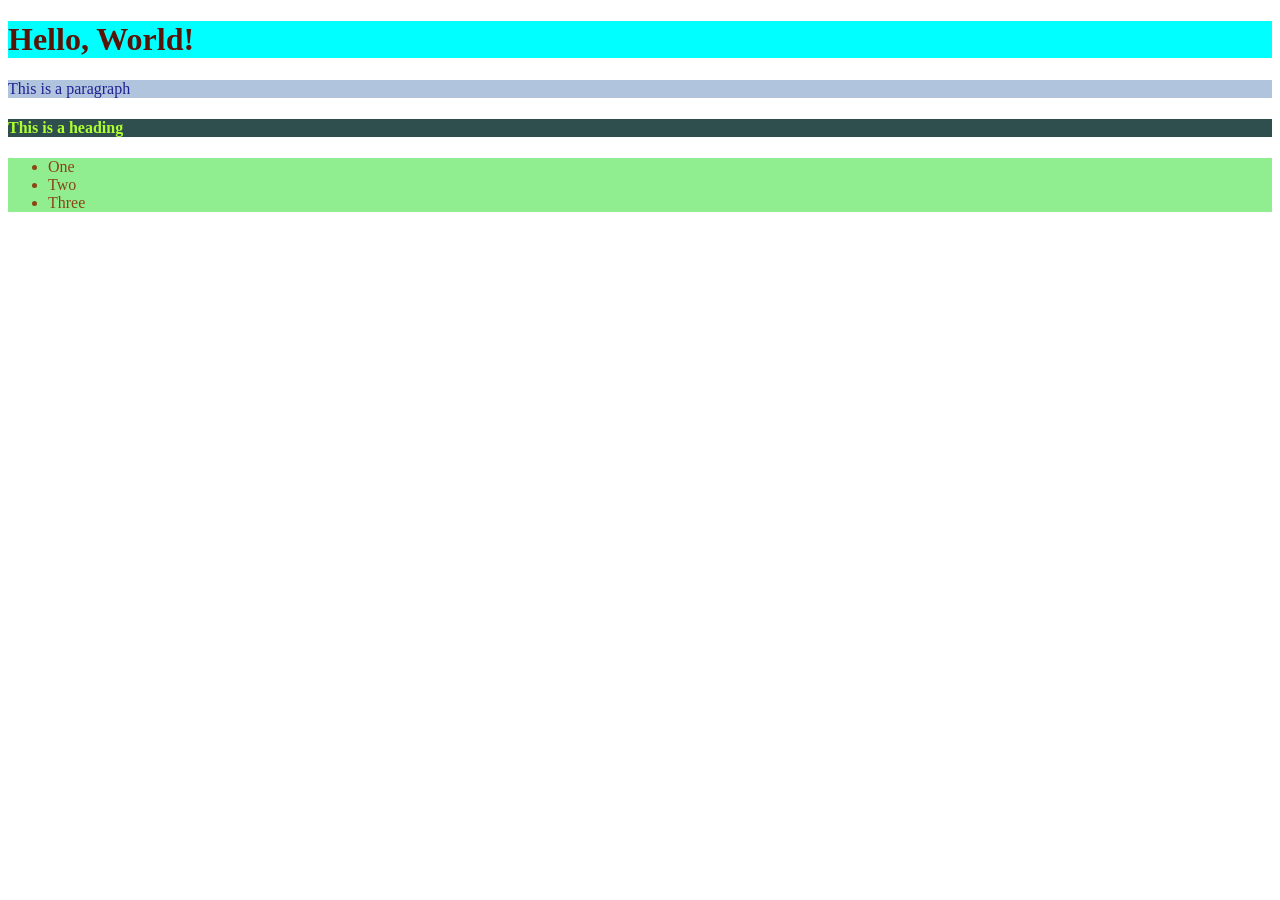
<file: index.html>
<!DOCTYPE html>
<html lang="en">
<head>
    <meta charset="UTF-8">
    <meta name="viewport" content="width=device-width, initial-scale=1.0">
    <title>Document</title>
    <link rel="stylesheet" href="style.css">
</head>
<body>
    <h1>Hello, World!</h1>
    <p>This is a paragraph</p>
    <h4>This is a heading</h4>

    <ul>
        <li>One</li>
        <li>Two</li>
        <li>Three</li>
    </ul>
</body>
</html>
</file>
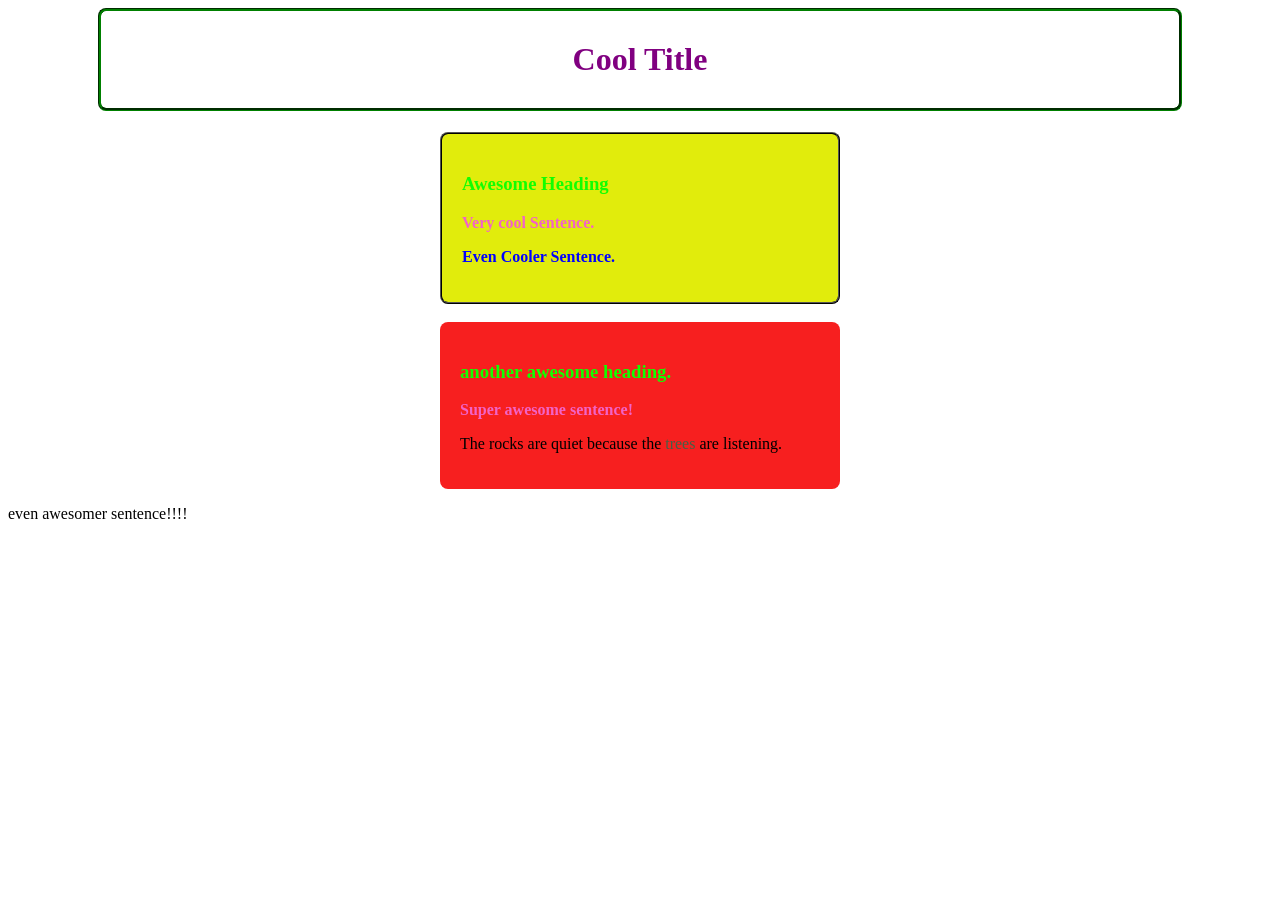
<file: newfile.html>
<html>
  <head>
    <meta charset="utf-8">
    <title>Cool Title</title>
    <link rel="stylesheet" href="styles.css">
  </head>
  <body>

    <h1  id="last-element">Cool Title </h1>

    <div class="card">

      <h3 class="green"> Awesome Heading</h3>
      <p class="pink">Very cool Sentence.</p>
      <p class="blue">Even Cooler Sentence.</p>
    </div>
<br>
    <div class="card2">
      <h3 class="green">another awesome heading.</h3>
      <p class="pink">Super awesome sentence!</p>
<p>The rocks are quiet because the <span class="tree">trees</span> are listening.</p>

    </div>

    <p>even awesomer sentence!!!!</p>

  </body>
</html>
</file>
<file: style.css>
h1 {
    color:#571407;
    font-family:Times New Roman;
    background-color:aqua;
}

p {
    color:rgb(32, 32, 147);
font-family:Georgia;
background-color:lightsteelblue;
}

h4 {
    color:greenyellow;
    font-family:Verdana;
    background-color:darkslategrey;
}

ul {
    color:saddlebrown;
    font-family:fantasy;
    background-color:lightgreen;
}
</file>
<file: styles.css>
* {
  box-sizing: border-box;
}

.green {
  color: rgb(17, 255, 0);
  font-weight: bold;

}

.blue {
  color: rgb(0, 0, 255);
  font-weight: bold;
}

#last-element{
  text-align: center;
  color: purple;
  border: 3px green;
  border-radius: 8px;
  border-style:groove;
    padding: 30px;
    margin-left:90px;
    margin-right:90px;

}
.pink {
  color: rgb(242, 99, 199);
  font-weight: bold;
}
.card {
  background-color: #e1ec0c;
  padding: 20px;
    border: 2px solid black;
      border-radius: 8px;
      border-style:ridge;
        margin-bottom: 30px;
          width: 400px;

  margin: 0 auto;


}
.card2 {
  background-color: #f71f1f;
  padding: 20px;
    border: 2px;
      border-radius: 8px;
        margin-bottom: 30px;
          width: 400px;

          margin: 0 auto;
           





}

.tree {
  color: #475f47;

  
}
</file>
